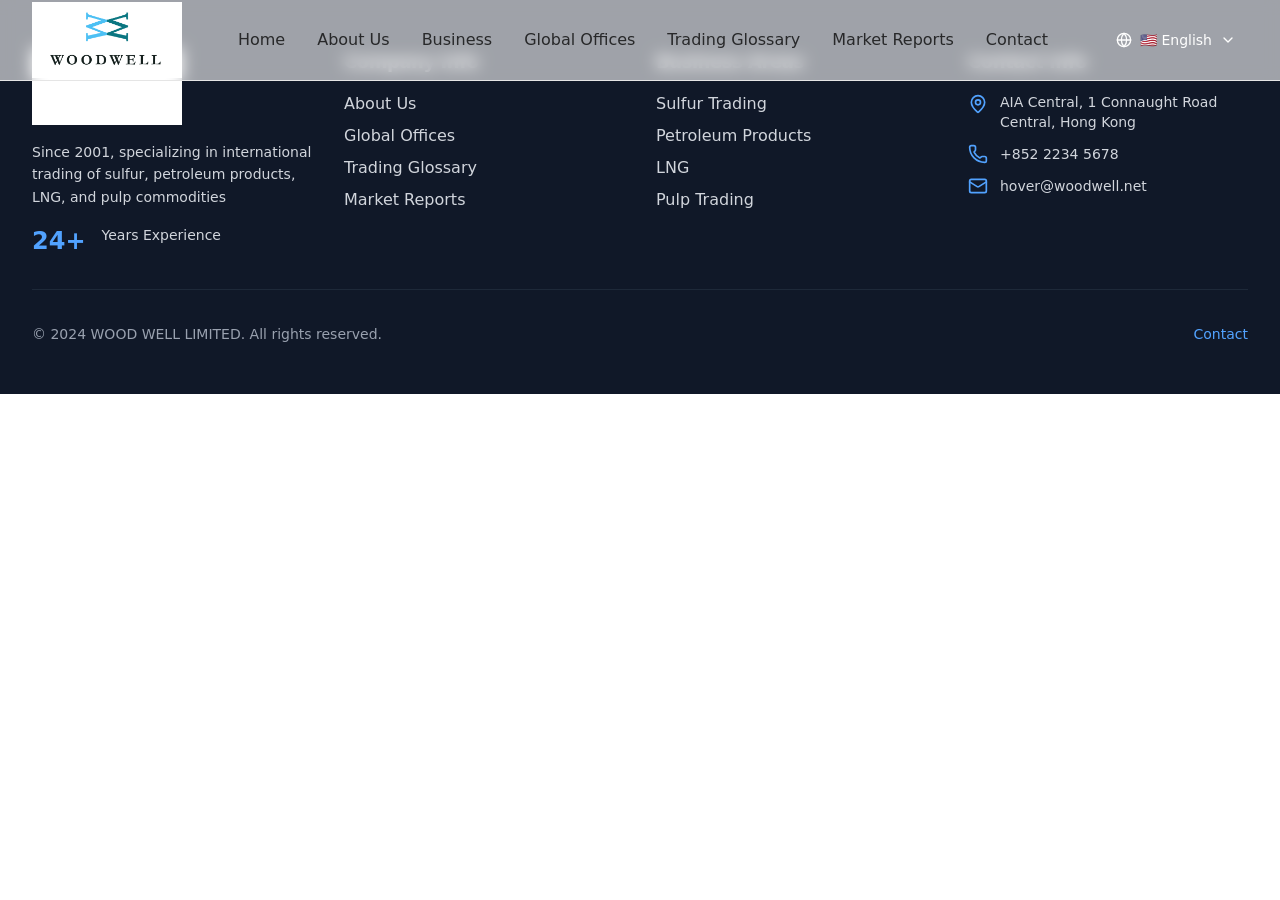
<file: index.html>
<!doctype html>
<html lang="en">
  <head>
    <meta charset="UTF-8" />
    <link rel="icon" type="image/svg+xml" href="/vite.svg" />
    <meta name="viewport" content="width=device-width, initial-scale=1.0" />
    
    <!-- SEO Meta Tags -->
    <base href="/">
<style>
  /* 强制修复 LOGO 大小：针对 LOGO 图像的 alt 属性进行覆盖 */
  img[alt="WOOD WELL LIMITED"] {
    max-width: 150px !important; /* 设定一个合理的宽度 */
    height: auto !important;
  }
  /* 确保父级容器不会导致溢出 */
  .img-12w {
    max-width: 150px !important;
    height: auto !important;
  }
</style>


    <title>WOOD WELL LIMITED - Global Commodity Trading Expert Since 2001</title>
    <meta name="description" content="Leading Hong Kong-based international trading company specializing in sulfur, petroleum products, LNG, and pulp commodities. 24+ years of professional experience serving global markets." />
    <meta name="keywords" content="commodity trading, sulfur trading, petroleum products, LNG, pulp trading, international trade, Hong Kong trading company, global supply chain" />
    <meta name="author" content="WOOD WELL LIMITED" />
    <meta name="robots" content="index, follow" />
    <meta name="language" content="English" />
    
    <!-- Open Graph Meta Tags -->
    <meta property="og:title" content="WOOD WELL LIMITED - Global Commodity Trading Expert" />
    <meta property="og:description" content="Professional commodity trading services for sulfur, petroleum, LNG, and pulp. Serving global markets since 2001." />
    <meta property="og:type" content="website" />
    <meta property="og:url" content="https://woodwell.com" />
    <meta property="og:image" content="/assets/LOGO-200k.jpg" />
    <meta property="og:site_name" content="WOOD WELL LIMITED" />
    
    <!-- Twitter Card Meta Tags -->
    <meta name="twitter:card" content="summary_large_image" />
    <meta name="twitter:title" content="WOOD WELL LIMITED - Global Commodity Trading Expert" />
    <meta name="twitter:description" content="Professional commodity trading services for sulfur, petroleum, LNG, and pulp. Serving global markets since 2001." />
    <meta name="twitter:image" content="/assets/LOGO-200k.jpg" />
    
    <!-- Additional SEO Tags -->
    <meta name="geo.region" content="HK" />
    <meta name="geo.placename" content="Hong Kong" />
    <meta name="geo.position" content="22.3193;114.1694" />
    <meta name="ICBM" content="22.3193, 114.1694" />
    
    <!-- Canonical URL -->
    <link rel="canonical" href="https://woodwell.com" />
    
    <!-- Structured Data for Organization -->
    <script type="application/ld+json">
    {
      "@context": "https://schema.org",
      "@type": "Organization",
      "name": "WOOD WELL LIMITED",
      "description": "Leading international commodity trading company specializing in sulfur, petroleum products, LNG, and pulp trading.",
      "url": "https://woodwell.com",
      "logo": "https://woodwell.com/assets/LOGO-200k.jpg",
      "foundingDate": "2001",
      "address": {
        "@type": "PostalAddress",
        "streetAddress": "1 Connaught Road Central",
        "addressLocality": "Hong Kong",
        "addressCountry": "HK"
      },
      "contactPoint": {
        "@type": "ContactPoint",
        "telephone": "+852-3456-7890",
        "contactType": "customer service",
        "email": "hover@woodwell.net"
      },
      "sameAs": [
        "https://www.linkedin.com/company/woodwell-limited"
      ]
    }
    </script>
    
    <!-- Google Analytics -->
    <script async src="https://www.googletagmanager.com/gtag/js?id=GA_MEASUREMENT_ID"></script>
    <script>
      window.dataLayer = window.dataLayer || [];
      function gtag(){dataLayer.push(arguments);}
      gtag('js', new Date());
      gtag('config', 'GA_MEASUREMENT_ID');
    </script>
    <script type="module" crossorigin src="/assets/index-Da-AMbbM.js"></script>
    <link rel="stylesheet" crossorigin href="/assets/index-DPkDad-z.css">
  </head>
  <body>
    <div id="root"></div>
  </body>
</html>
</file>
